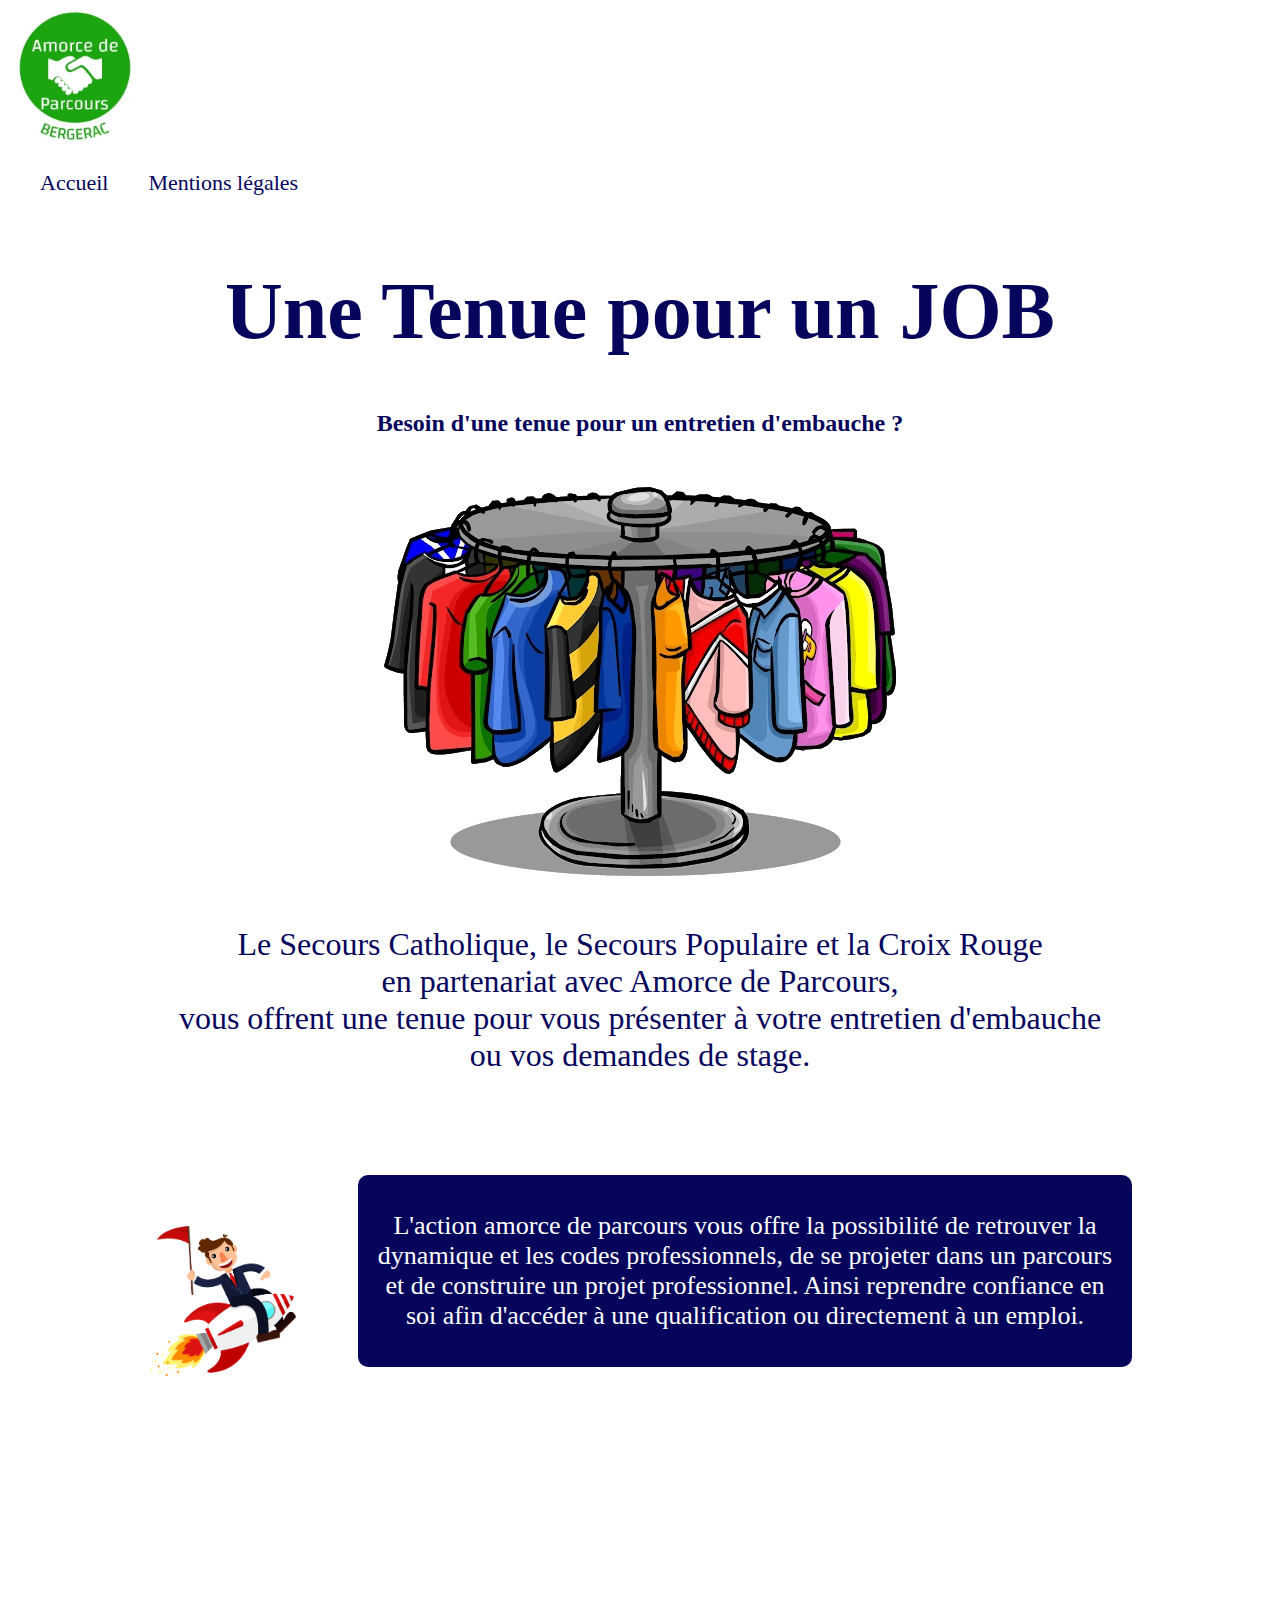
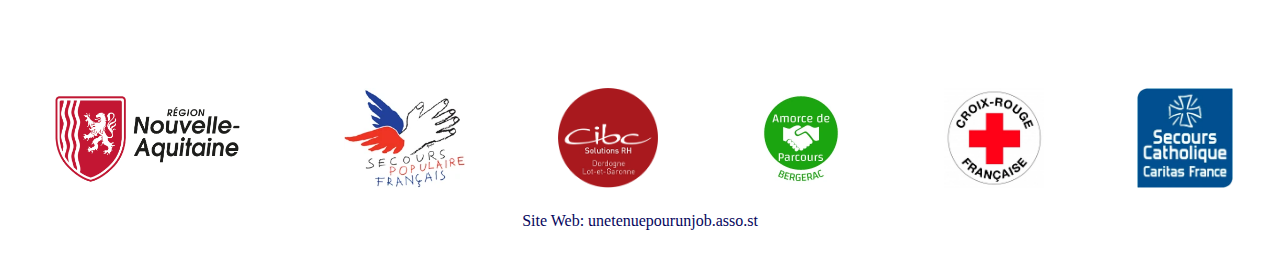
<file: index.html>
<!DOCTYPE html>
<html lang="fr">

<head>
  <meta charset="UTF-8" />
  <meta http-equiv="X-UA-Compatible" content="IE=edge" />
  <meta name="viewport" content="width=device-width, initial-scale=1.0" />
  <meta name="robots" content="index" />
  <meta name="theme-color" content="#FFFFFF" />
  <meta name="description"
    content="Besoin d'une tenue pour un entretien d'embauche ? Le Secours Catholique, le Secours Populaire et la Croix Rouge en partenariat
      avec Amorce de Parcours, vous offrent une tenue pour vous présenter à votre entretien d'embauche où vos demandes de stage. unetenuepourunjob.asso.st" />
  <meta name="google-site-verification" content="Yn97R9a_R9MOsecdY7u9yw1iRZs05eQXw-PvzZBKTc8" />
  <link rel="stylesheet" href="https://cdn.jsdelivr.net/npm/bootstrap@4.6.2/dist/css/bootstrap.min.css"
    integrity="sha384-xOolHFLEh07PJGoPkLv1IbcEPTNtaed2xpHsD9ESMhqIYd0nLMwNLD69Npy4HI+N" crossorigin="anonymous" />
  <link rel="stylesheet" href="https://cdnjs.cloudflare.com/ajax/libs/font-awesome/6.2.0/css/all.min.css"
    integrity="sha512-xh6O/CkQoPOWDdYTDqeRdPCVd1SpvCA9XXcUnZS2FmJNp1coAFzvtCN9BmamE+4aHK8yyUHUSCcJHgXloTyT2A=="
    crossorigin="anonymous" referrerpolicy="no-referrer" />
  <link rel="stylesheet" href="custom.css" />
  <link rel="shortcut icon" href="/images/favicon.ico" />
  <link rel="shortcut icon" type="image/x-icon" href="https://eric-pat.github.io/wear-for-job/images/favicon.ico">
  <link rel="canonical" href="http://eric-pat.github.io/wear-for-job" />
  <title>Une Tenue pour un job où un entretien d'embauche.</title>
</head>

<body>
  <!-- Header -->
  <header>
    <nav class="navbar">
      <a href="index.html"><img src="images/logo-amorce.webp" alt="logo amorce de parcours" title="Amorce de Parcours"
          class="logo" id="logo" /></a>
      <ul class="navbar-custom mb-lg-0">
        <li class="nav-item"><a href="index.html">Accueil</a></li>
        <li class="nav-item"><a href="mentions-legales.html">Mentions légales</a></li>
      </ul>
    </nav>
  </header>
  <!-- End Header -->
  <!-- Présentation -->
  <section>
    <div>
      <h1 class="title">Une Tenue pour un JOB</h1>
      <div class="texte">
        <h2>Besoin d'une tenue pour un entretien d'embauche ?</h2>
      </div>
      <div class="wear">
        <img src="images/Clothes.webp" alt="dessin de vêtements" />
      </div>
      <div>
        <p class="texte texte2">
          Le Secours Catholique, le Secours Populaire et la Croix Rouge<br />en partenariat
          avec Amorce de Parcours,<br />vous offrent une tenue pour vous
          présenter à votre entretien d'embauche<br />
          ou vos demandes de stage.
        </p>
      </div>
    </div>
  </section>
  <!-- End Présentation -->

  <!-- Présentation Amorce de parcours -->
  <section class="presentation">
    <div class="objectif ">
      <img src="images/objectif.png" alt="objectif" id="fusee"/>
    </div>
    <div class="presentation-text" >
      <p>L'action amorce de parcours vous offre la possibilité de retrouver la dynamique et les codes professionnels, de
        se projeter dans un parcours et de construire un projet professionnel. Ainsi reprendre confiance en soi afin d'accéder à une qualification ou
        directement à un emploi. </p>
    </div>
  </section>
<!-- End Présentation Amorce de parcours -->

  <!-- Step -->
  <section class="appear">
    <h2 class="title__step">les Étapes:</h2>
    <!-- list -->
    <ol class="step__list">
      <li>
        <p class="step">
          <i class="fas fa-list-check icon-step"></i>Établir un Bon auprès
          d'Amorce de Parcours
        </p>
      </li>
      <li>
        <p class="step">
          <i class="fas fa-shirt icon-step"></i>Nos partenaires vous donnent
          une tenue
        </p>
      </li>
      <li>
        <p class="step">
          <i class="fas fa-briefcase icon-step"></i>Vous allez à votre
          entretien
        </p>
      </li>
    </ol>
    <!-- End List -->
  </section>

 
  <!-- End Step -->
  <!-- Button scroll-top -->
  <button onclick="topFunction()" id="myBtn" title="vers le haut">
    <i class="fa-solid fa-arrow-up" id="arrow-up"></i>
  </button>
  <!-- End Button scroll-top -->
  <!-- Footer -->
  <footer>
    <div class="logo-footer">
      <a href="https://www.nouvelle-aquitaine.fr/" target="_blank"><img src="images/logo-nouvelle-aquitaine.webp"
          alt="logo Nouvelle Aquitaine" title="Nouvelle Aquitaine" class="logo" /></a>
      <a href="https://www.secourspopulaire.fr/24/bergerac" target="_blank"><img src="images/logo-secours-populaire.webp"
          alt="logo Secours Populaire" title="Secours Populaire" class="logo" /></a>
      <a href="https://www.cibcsolutionsrh.fr/" target="_blank"><img src="images/logo-cibc.webp" alt="logo Cibc" title="Cibc"
          class="logo" /></a>
      <a href="index.html"><img src="images/logo-amorce.webp" alt="logo Amorce de parcours" title="Amorce de parcours"
          class="logo" /></a>
      <a href="https://dordogne.croix-rouge.fr/antenne-du-perigord-pourpre/" target="_blank"><img src="images/logo-croix-rouge.webp" alt="logo Croix rouge"
          title="Croix rouge" class="logo" /></a>
      <a href="https://perigordagenais.secours-catholique.org/" target="_blank"><img src="images/Logo-Secours-Catholique.webp"
          title="Secours catholique" alt="logo Secours catholique" class="logo" /></a>
    </div>
    <div class="domaine">Site Web: unetenuepourunjob.asso.st</div>
  </footer>
  <!-- End Footer -->
  <script src="custom.js"></script>
</body>

</html>
</file>
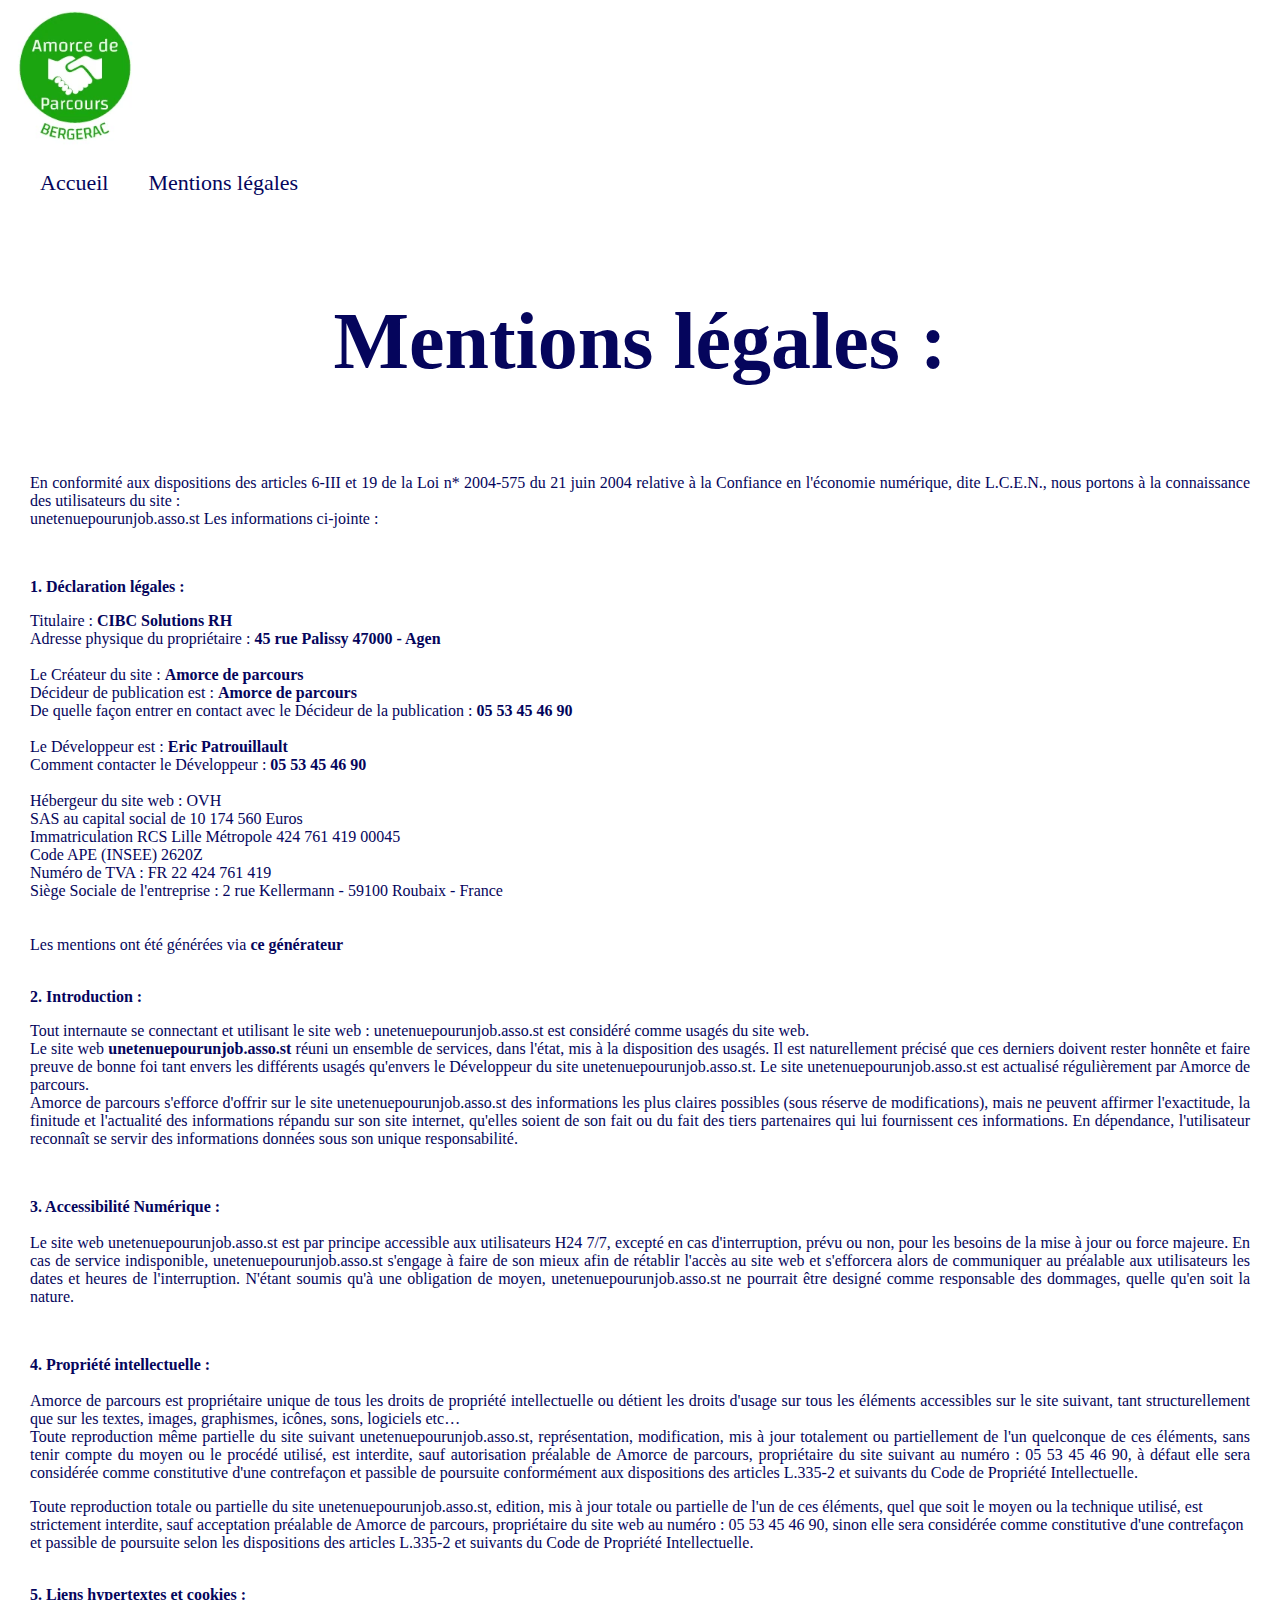
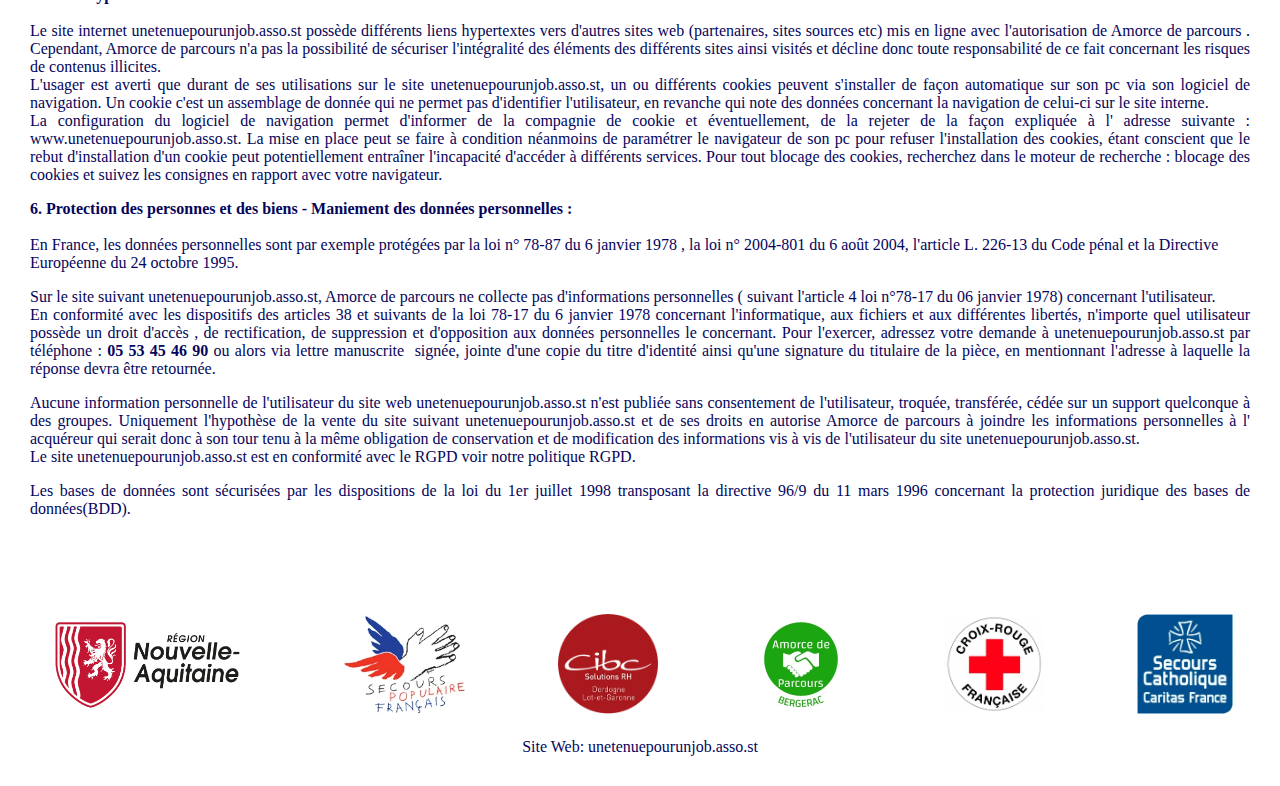
<file: mentions-legales.html>
<!DOCTYPE html>
<html lang="fr">

  <head>
    <meta charset="UTF-8" />
    <meta http-equiv="X-UA-Compatible" content="IE=edge" />
    <meta name="viewport" content="width=device-width, initial-scale=1.0" />
    <meta name="robots" content="index" />
    <meta name="theme-color" content="#FFFFFF" />
    <meta name="description" content="Besoin d'une tenue pour un entretien d'embauche ? Le Secours Catholique, le Secours Populaire et la Croix Rouge en partenariat
      avec Amorce de Parcours, vous offrent une tenue pour vous présenter à votre entretien d'embauche où vos demandes de stage. unetenuepourunjob.asso.st" />
    <meta name="google-site-verification" content="Yn97R9a_R9MOsecdY7u9yw1iRZs05eQXw-PvzZBKTc8" />
    <link rel="stylesheet" href="https://cdn.jsdelivr.net/npm/bootstrap@4.6.2/dist/css/bootstrap.min.css" integrity="sha384-xOolHFLEh07PJGoPkLv1IbcEPTNtaed2xpHsD9ESMhqIYd0nLMwNLD69Npy4HI+N" crossorigin="anonymous" />
    <link rel="stylesheet" href="https://cdnjs.cloudflare.com/ajax/libs/font-awesome/6.2.0/css/all.min.css" integrity="sha512-xh6O/CkQoPOWDdYTDqeRdPCVd1SpvCA9XXcUnZS2FmJNp1coAFzvtCN9BmamE+4aHK8yyUHUSCcJHgXloTyT2A==" crossorigin="anonymous" referrerpolicy="no-referrer" />
    <link rel="stylesheet" href="custom.css" />
    <link rel="shortcut icon" href="/images/favicon.ico"/>
    <link rel="shortcut icon" type="image/x-icon" href="https://eric-pat.github.io/wear-for-job/images/favicon.ico">
    <link rel="canonical" href="http://eric-pat.github.io/wear-for-job"/>
    <title>Une Tenue pour un job où un entretien d'embauche.</title>
  </head>

<body>
  <!-- Header -->
  <header>
    <nav class="navbar">
      <a href="index.html"><img src="images/logo-amorce.webp" alt="logo amorce de parcours"  title="Amorce de Parcours" class="logo" id="logo" /></a>
      <ul class="navbar-custom mb-lg-0">
        <li class="nav-item"><a href="index.html">Accueil</a></li>
        <li class="nav-item"><a href="mentions-legales.html">Mentions légales</li></a>
      </ul>
    </nav>
  </header>
  <!-- End Header -->
  <!-- Présentation -->
  <section style="margin: 30px">
    <h1 class="title" style="text-align:center">Mentions légales :</h1>
    <br>
    <p style="text-align:justify">En conformité aux dispositions des articles 6-III et 19 de la Loi n* 2004-575 du 21
      juin 2004 relative à la Confiance en l'économie numérique, dite L.C.E.N., nous portons à la connaissance des
      utilisateurs du site :<br> <a href="https://unetenuepourunjob.asso.st"
        target="_blank">unetenuepourunjob.asso.st</a> Les informations ci-jointe :</p>
    <br />
    <p style="text-align:justify"><strong>1. Déclaration légales :</strong></p>
    <p style="text-align:justify">Titulaire : <strong>CIBC Solutions RH</strong><br />
      Adresse physique du propriétaire : <strong>45 rue Palissy 47000 - Agen</strong><br />
      <br />
      Le Créateur du site : <strong>Amorce de parcours</strong><br />
      Décideur de publication est : <strong>Amorce de parcours </strong><br />
      De quelle façon entrer en contact avec le Décideur de la publication : <strong>05 53 45 46 90</strong><br />
      <br />
      Le Développeur est : <strong>Eric Patrouillault</strong><br />
      Comment contacter le Développeur : <strong><a>05 53 45 46 90</a></strong><br />
      <br />
      Hébergeur du site web : OVH<br />
      SAS au capital social de 10 174 560 Euros<br />
      Immatriculation RCS Lille Métropole 424 761 419 00045<br />
      Code APE (INSEE) 2620Z<br />
      Numéro de TVA : FR 22 424 761 419<br />
      Siège Sociale de l'entreprise : 2 rue Kellermann - 59100 Roubaix - France<br />
      <br />
      <br />
      Les mentions ont été générées via <strong><a href="https://www.generateur-de-mentions-legales.com"
          target="_blank">ce générateur</a></strong><br />
      <br />
    <p style="text-align:justify"><strong>2. Introduction :</strong></p>
    <p style="text-align:justify">Tout internaute se connectant et utilisant le site web : <a
        href="https://unetenuepourunjob.asso.st" target="_blank">unetenuepourunjob.asso.st</a> est considéré comme
      usagés du site web.<br />
      Le site web <strong>unetenuepourunjob.asso.st</strong> réuni un ensemble de services, dans l'état, mis à la
      disposition des usagés. Il est naturellement précisé que ces derniers doivent rester honnête et faire preuve de
      bonne foi tant envers les différents usagés qu'envers le Développeur du site unetenuepourunjob.asso.st. Le site
      unetenuepourunjob.asso.st est actualisé régulièrement par Amorce de parcours.<br />
      Amorce de parcours s'efforce d'offrir sur le site unetenuepourunjob.asso.st des informations les plus claires
      possibles (sous réserve de modifications), mais ne peuvent affirmer l'exactitude, la finitude et l'actualité des
      informations répandu sur son site internet, qu'elles soient de son fait ou du fait des tiers partenaires qui lui
      fournissent ces informations. En dépendance, l'utilisateur reconnaît se servir des informations données sous son
      unique responsabilité.</p>
    <br />
    <p style="text-align:justify"><strong>3. Accessibilité Numérique :</strong><br />
      <br />
      Le site web unetenuepourunjob.asso.st est par principe accessible aux utilisateurs H24 7/7, excepté en cas
      d'interruption, prévu ou non, pour les besoins de la mise à jour ou force majeure. En cas de service indisponible,
      unetenuepourunjob.asso.st s'engage à faire de son mieux afin de rétablir l'accès au site web et s'efforcera alors
      de communiquer au préalable aux utilisateurs les dates et heures de l'interruption. N'étant soumis qu'à une
      obligation de moyen, unetenuepourunjob.asso.st ne pourrait être designé comme responsable des dommages, quelle
      qu'en soit la nature.
    </p>
    <br />
    <p style="text-align:justify"><strong>4. Propriété intellectuelle :</strong><br />
      <br />
      Amorce de parcours est propriétaire unique de tous les droits de propriété intellectuelle ou détient les droits
      d'usage sur tous les éléments accessibles sur le site suivant, tant structurellement que sur les textes, images,
      graphismes, icônes, sons, logiciels etc…<br />
      Toute reproduction même partielle du site suivant unetenuepourunjob.asso.st, représentation, modification, mis à
      jour totalement ou partiellement de l'un quelconque de ces éléments, sans tenir compte du moyen ou le procédé
      utilisé, est interdite, sauf autorisation préalable de Amorce de parcours, propriétaire du site suivant au numéro
      : 05 53 45 46 90, à défaut elle sera considérée comme constitutive d'une contrefaçon et passible de poursuite
      conformément aux dispositions des articles L.335-2 et suivants du Code de Propriété Intellectuelle.
    </p>
    Toute reproduction totale ou partielle du site unetenuepourunjob.asso.st, edition, mis à jour totale ou partielle de
    l'un de ces éléments, quel que soit le moyen ou la technique utilisé, est strictement interdite, sauf acceptation
    préalable de Amorce de parcours, propriétaire du site web au numéro : 05 53 45 46 90, sinon elle sera considérée
    comme constitutive d'une contrefaçon et passible de poursuite selon les dispositions des articles L.335-2 et
    suivants du Code de Propriété Intellectuelle.</p>
    <p style="text-align:justify"><br />
      <strong>5. Liens hypertextes et cookies :</strong><br />
      <br />
      Le site internet unetenuepourunjob.asso.st possède différents liens hypertextes vers d'autres sites web
      (partenaires, sites sources etc) mis en ligne avec l'autorisation de Amorce de parcours<a
        href="https://www.generateur-de-mentions-legales.com/" style="text-decoration:none">
        <font color="#000000">.</font>
      </a> Cependant, Amorce de parcours n'a pas la possibilité de sécuriser l'intégralité des éléments des différents
      sites ainsi visités et décline donc toute responsabilité de ce fait concernant les risques de contenus
      illicites.<br />
      L'usager est averti que durant de ses utilisations sur le site unetenuepourunjob.asso.st, un ou différents cookies
      peuvent s'installer de façon automatique sur son pc via son logiciel de navigation. Un cookie c'est un assemblage
      de donnée qui ne permet pas d'identifier l'utilisateur, en revanche qui note des données concernant la navigation
      de celui-ci sur le site interne. <br />
      La configuration du logiciel de navigation permet d'informer de la compagnie de cookie et éventuellement, de la
      rejeter de la façon expliquée à l' adresse suivante : <a
        href="https://www.unetenuepourunjob.asso.st">www.unetenuepourunjob.asso.st</a>. La mise en place peut se faire à
      condition néanmoins de paramétrer le navigateur de son pc pour refuser l'installation des cookies, étant conscient
      que le rebut d'installation d'un cookie peut potentiellement entraîner l'incapacité d'accéder à différents
      services. Pour tout blocage des cookies, recherchez dans le moteur de recherche : blocage des cookies et suivez
      les consignes en rapport avec votre navigateur.
    </p>
    <strong>6. Protection des personnes et des biens - Maniement des données personnelles :</strong><br />
    <br />
    En France, les données personnelles sont par exemple protégées par la loi n° 78-87 du 6 janvier 1978 , la loi n°
    2004-801 du 6 août 2004, l'article L. 226-13 du Code pénal et la Directive Européenne du 24 octobre 1995.</p>

    <p style="text-align:justify">Sur le site suivant unetenuepourunjob.asso.st, Amorce de parcours ne collecte pas
      d'informations personnelles ( suivant l'article 4 loi n°78-17 du 06 janvier 1978) concernant l'utilisateur.<br />
      En conformité avec les dispositifs des articles 38 et suivants de la loi 78-17 du 6 janvier 1978 concernant
      l'informatique, aux fichiers et aux différentes libertés, n'importe quel utilisateur possède un droit d'accès , de
      rectification, de suppression et d'opposition aux données personnelles le concernant. Pour l'exercer, adressez
      votre demande à unetenuepourunjob.asso.st par téléphone : <strong>05 53 45 46 90</strong> ou alors via lettre
      manuscrite  signée, jointe d'une copie du titre d'identité ainsi qu'une signature du titulaire de la pièce, en
      mentionnant l'adresse à laquelle la réponse devra être retournée.</p>

    <p style="text-align:justify">Aucune information personnelle de l'utilisateur du site web unetenuepourunjob.asso.st
      n'est publiée sans consentement de l'utilisateur, troquée, transférée, cédée sur un support quelconque à des
      groupes. Uniquement l'hypothèse de la vente du site suivant unetenuepourunjob.asso.st et de ses droits en autorise
      Amorce de parcours à joindre les informations personnelles à l' acquéreur qui serait donc à son tour tenu à la
      même obligation de conservation et de modification des informations vis à vis de l'utilisateur du site
      unetenuepourunjob.asso.st.<br />
      Le site unetenuepourunjob.asso.st est en conformité avec le RGPD voir notre politique RGPD.</p>

    <p style="text-align:justify">Les bases de données sont sécurisées par les dispositions de la loi du 1er juillet
      1998 transposant la directive 96/9 du 11 mars 1996 concernant la protection juridique des bases de données(BDD).
    </p>

  </section>

  <!-- End Step -->
  <!-- Button scroll-top -->
  <button onclick="topFunction()" id="myBtn" title="vers le haut">
    <i class="fa-solid fa-arrow-up" id="arrow-up"></i>
  </button>
  <!-- End Button scroll-top -->
  <!-- Footer -->
  <footer>
    <div class="logo-footer">
      <a href="https://www.nouvelle-aquitaine.fr/" target="_blank"><img src="images/logo-nouvelle-aquitaine.webp"
          alt="logo Nouvelle Aquitaine" title="Nouvelle Aquitaine" class="logo" /></a>
      <a href="https://www.secourspopulaire.fr/24/bergerac" target="_blank"><img src="images/logo-secours-populaire.webp"
          alt="logo Secours Populaire" title="Secours Populaire" class="logo" /></a>
      <a href="https://www.cibcsolutionsrh.fr/" target="_blank"><img src="images/logo-cibc.webp" alt="logo Cibc" title="Cibc"
          class="logo" /></a>
      <a href="index.html"><img src="images/logo-amorce.webp" alt="logo Amorce de parcours" title="Amorce de parcours"
          class="logo" /></a>
      <a href="https://dordogne.croix-rouge.fr/antenne-du-perigord-pourpre/" target="_blank"><img src="images/logo-croix-rouge.webp" alt="logo Croix rouge"
          title="Croix rouge" class="logo" /></a>
      <a href="https://perigordagenais.secours-catholique.org/" target="_blank"><img src="images/Logo-Secours-Catholique.webp"
          title="Secours catholique" alt="logo Secours catholique" class="logo" /></a>
    </div>
    <div class="domaine">Site Web: unetenuepourunjob.asso.st</div>
  </footer>
  <!-- End Footer -->
  <script src="custom.js"></script>
</body>

</html>
</file>
<file: custom.css>
html,
body {
  margin: 0;
  padding: 0;
  height: 100%;
  color: rgb(5, 5, 92);
  display: flex;
  flex-direction: column;
  justify-content: space-between;
}

.navbar-custom {
  display: flex;
}

.nav-item {
  margin-right: 40px;
  color: rgb(5, 5, 92);
  font-size: 22px;
}

a {
  color: rgb(5, 5, 92);
  text-decoration: none;
  background-color: transparent;
}

a:hover {
  color: rgb(5, 5, 92);
  text-decoration: underline;
}

ul {
  list-style-type: none;
}

#logo {
  height: 150px;
}

footer {
  left: 0px;
  bottom: 0px;
  width: 100%;
  margin-top: 50px;
  padding-bottom: 30px;
}

.title {
  display: flex;
  justify-content: center;
  font-size: 5rem;
}

.texte {
  text-align: center;
}

.texte2 {
  font-size: 2rem;
  margin-top: 50px;
}

.wear {
  margin-top: 50px;
  display: flex;
  justify-content: center;
}

.presentation {
  display: flex;
  flex-direction: row;
  align-items: center;
  color: white;
  width: fit-content; /*adapte la taille du cadre au texte*/
  margin: 60px;
  text-align: center; /*centre le texte dans le cadre.*/
  justify-content: center;
}

.presentation-text {
  width: 65%;
  font-size: 26px;
  text-align: center;
  display: flex;
  align-items: center;
  background-color: rgb(
    5,
    5,
    92
  ); /*détermine la couleur de fond de l'encadrement.*/
  border-radius: 10px;
  padding: 10px;
}

.objectif {
  margin: 60px 60px 0 0;
  height: 150px;
  width: 150px;
  display: flex;
  justify-content: center;
  transform: translate(0px);
  animation: float 6s ease-in-out infinite;
}

/* -- animation fusée -- */
@keyframes float {
  0% {
    transform: translate(0, 0);
  }
  50% {
    transform: translate(60px, -120px);
  }
  100% {
    transform: translate(0, 0);
  }
}
/* -- End animation fusée -- */

.logo {
  height: 100px;
}

.logo-footer {
  display: flex;
  justify-content: space-around;
}

#myBtn {
  display: none; /* Hidden by default */
  position: fixed; /* Fixed/sticky position */
  bottom: 140px; /* Place the button at the bottom of the page */
  right: 50px; /* Place the button 30px from the right */
  z-index: 99; /* Make sure it does not overlap */
  border: none; /* Remove borders */
  outline: none; /* Remove outline */
  background-color: white; /* Set a background color */
}

#arrow-up {
  color: rgb(5, 5, 92);
}

.title__step {
  text-align: center;
  margin: 50px 0 20px 0;
}
.step__list {
  display: flex;
  justify-content: space-around;
  border-radius: 20px;
  margin: 10px 0 10px 0;
  width: 100%;
  font-size: 20px;
}
.step {
  border: 0;
  display: flex;
  align-items: center;
  background-color: #f2f2f2;
  border-radius: 20px;
  height: 75px;
  margin: 10px 10px 10px 0;
  width: 100%;
}

.icon-step {
  margin: 0 10px 0 10px;
}

.appear {
  transition: all 0.8s;
  opacity: 0;
  transform: translateY(40px);
}

.appear.inview {
  opacity: 1;
  transform: none;
  transition-delay: 0.3s;
}

.mentions {
  display: flex;
  justify-content: center;
}

.logo-domaine {
  display: flex;
  justify-content: center;
  margin-top: 20px;
  text-align: center;
}

.domaine {
  display: flex;
  justify-content: center;
  margin-top: 20px;
}

/*-- CSS Mobile -- */

@media screen and (max-width: 399px) {
  h2 {
    font-size: 1rem;
  }
  header {
    display: flex;
    justify-content: center;
    margin: 20px 0 0 0;
  }
  .nav-item {
    font-size: 16px;
    margin-right: 20px;
  }
  .title {
    font-size: 2rem;
    margin-top: 15px;
  }
  .texte2 {
    font-size: 1rem;
  }
  .wear {
    margin-top: 40px;
    height: 200px;
  }
  .logo-footer {
    display: flex;
    flex-wrap: wrap;
  }
  .logo {
    height: 75px;
    margin-bottom: 10px;
  }
  .step {
    font-size: 1rem;
  }
  .step__list {
    flex-direction: column;
  }
  li {
    margin-right: 20px;
  }
  #myBtn {
    visibility: hidden;
  }
  #logo {
    width: 75px;
    height: 75px;
  }
  footer {
    padding-bottom: 10px;
  }
  .presentation {
    flex-direction: column;
    margin: 0px;
    padding: 0px;
  }
  .presentation-text {
    width: 100%;
    font-size: 16px;
    background-image: none;
    padding: 5px;
    align-items: normal;
    border-radius: 0px;
  }
  #fusee {
    width: 150px;
    height: 150px;
  }
  .objectif {
    margin: 20px 0 20px 0;
  }
  /* -- animation fusée -- */
  @keyframes float {
    0% {
      transform: translate(0, 0);
    }
    50% {
      transform: translate(20px, -20px);
    }
    100% {
      transform: translate(0, 0);
    }
  }
  /* -- End animation fusée -- */
}

@media screen and (min-width: 400px) and (max-width: 767px) {
  h2 {
    font-size: 1rem;
  }
  header {
    display: flex;
    justify-content: center;
    margin: 20px 0 0 0;
  }
  .title {
    font-size: 2rem;
    margin-top: 15px;
  }
  img {
    width: 60%;
  }
  .texte2 {
    font-size: 1rem;
  }
  .logo {
    width: 50px;
    height: 50px;
  }
  .logo-na {
    width: 100px;
    height: 50px;
  }
  .step {
    font-size: 1rem;
  }
  .step__list {
    flex-direction: column;
  }
  li {
    margin-right: 20px;
  }
  #myBtn {
    visibility: hidden;
  }
  #logo {
    width: 75px;
    height: 75px;
  }
  .presentation {
    flex-direction: column;
  }
  .presentation-text {
    font-size: 16px;
    background-image: none;
    padding: 5px;
    width: 100%;
  }
  #fusee {
    width: 150px;
    height: 150px;
  }
  .objectif {
    margin: 20px 0 20px 0;
  }
  /* -- animation fusée -- */
  @keyframes float {
    0% {
      transform: translate(0, 0);
    }
    50% {
      transform: translate(20px, -20px);
    }
    100% {
      transform: translate(0, 0);
    }
  }
  /* -- End animation fusée -- */
}

@media screen and (min-width: 768px) and (max-width: 1024px) {
  h2 {
    font-size: 1.5rem;
  }
  header {
    display: flex;
    justify-content: center;
    margin: 20px 0 0 0;
  }
  .title {
    font-size: 2rem;
    margin-top: 15px;
  }
  .texte2 {
    font-size: 1.5rem;
  }
  .logo {
    height: 75px;
  }
  .step {
    font-size: 1.5rem;
  }
  .step__list {
    flex-direction: column;
  }
  li {
    margin-right: 20px;
  }
  #myBtn {
    visibility: hidden;
  }
  #logo {
    height: 120px;
  }
  .presentation {
    margin: 0;
    flex-direction: column;
  }
  .presentation-text {
    font-size: 19px;
    background-image: none;
    padding: 5px;
    width: 100%;
  }
  #fusee {
    width: 150px;
  }
  /* -- animation fusée -- */
  @keyframes float {
    0% {
      transform: translate(0, 0);
    }
    50% {
      transform: translate(20px, -20px);
    }
    100% {
      transform: translate(0, 0);
    }
  }
  /* -- End animation fusée -- */
}
</file>
